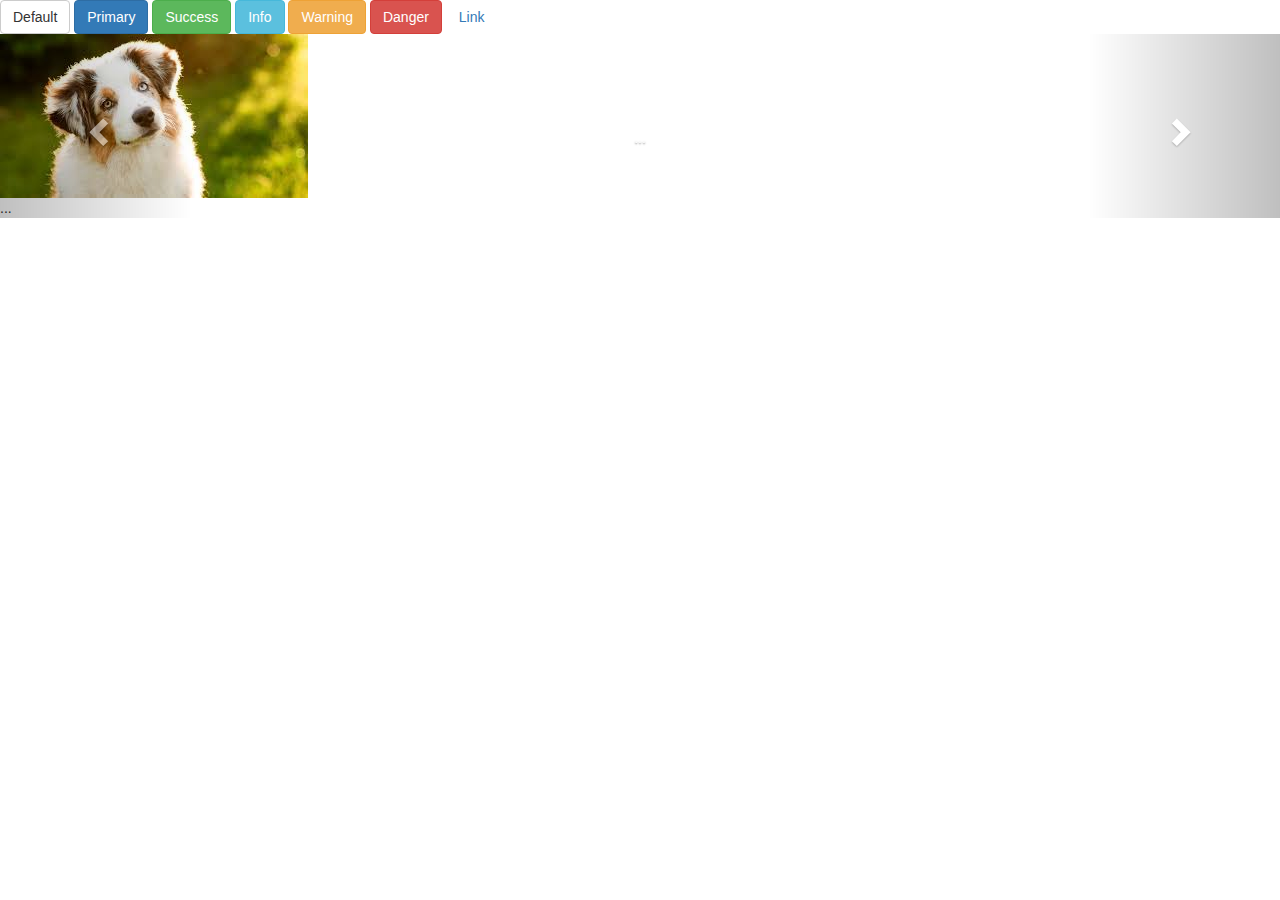
<file: bootstrapExample.html>
<!DOCTYPE html>
<html lang="en">
<head>
  <meta charset="UTF-8">
  <title>Document</title>
  <link rel="stylesheet" href="https://maxcdn.bootstrapcdn.com/bootstrap/3.3.7/css/bootstrap.min.css" integrity="sha384-BVYiiSIFeK1dGmJRAkycuHAHRg32OmUcww7on3RYdg4Va+PmSTsz/K68vbdEjh4u" crossorigin="anonymous">
</head>
<body>
  <!-- Standard button -->
<button type="button" class="btn btn-default">Default</button>

<!-- Provides extra visual weight and identifies the primary action in a set of buttons -->
<button type="button" class="btn btn-primary">Primary</button>

<!-- Indicates a successful or positive action -->
<button type="button" class="btn btn-success">Success</button>

<!-- Contextual button for informational alert messages -->
<button type="button" class="btn btn-info">Info</button>

<!-- Indicates caution should be taken with this action -->
<button type="button" class="btn btn-warning">Warning</button>

<!-- Indicates a dangerous or potentially negative action -->
<button type="button" class="btn btn-danger">Danger</button>

<!-- Deemphasize a button by making it look like a link while maintaining button behavior -->
<button type="button" class="btn btn-link">Link</button>


<div class="carousel-wrap">
  <div id="carousel-example-generic" class="carousel slide" data-ride="carousel">
  <!-- Indicators -->
  <ol class="carousel-indicators">
    <li data-target="#carousel-example-generic" data-slide-to="0" class="active"></li>
    <li data-target="#carousel-example-generic" data-slide-to="1"></li>
    <li data-target="#carousel-example-generic" data-slide-to="2"></li>
  </ol>

  <!-- Wrapper for slides -->
  <div class="carousel-inner" role="listbox">
    <div class="item active">
      <img src="[data-uri]" alt="...">
      <div class="carousel-caption">
        ...
      </div>
    </div>
    <div class="item">
      <img src="[data-uri]" alt="...">

      <div class="carousel-caption">
        ...
      </div>
    </div>
    ...
  </div>

  <!-- Controls -->
  <a class="left carousel-control" href="#carousel-example-generic" role="button" data-slide="prev">
    <span class="glyphicon glyphicon-chevron-left" aria-hidden="true"></span>
    <span class="sr-only">Previous</span>
  </a>
  <a class="right carousel-control" href="#carousel-example-generic" role="button" data-slide="next">
    <span class="glyphicon glyphicon-chevron-right" aria-hidden="true"></span>
    <span class="sr-only">Next</span>
  </a>
</div>
</div>
<!-- Jquery -->
<script
  src="https://code.jquery.com/jquery-2.2.4.min.js"
  integrity="sha256-BbhdlvQf/xTY9gja0Dq3HiwQF8LaCRTXxZKRutelT44="
  crossorigin="anonymous"></script>
<!-- Latest compiled and minified JavaScript -->
<script src="https://maxcdn.bootstrapcdn.com/bootstrap/3.3.7/js/bootstrap.min.js" integrity="sha384-Tc5IQib027qvyjSMfHjOMaLkfuWVxZxUPnCJA7l2mCWNIpG9mGCD8wGNIcPD7Txa" crossorigin="anonymous"></script>
</body>
</html>
</file>
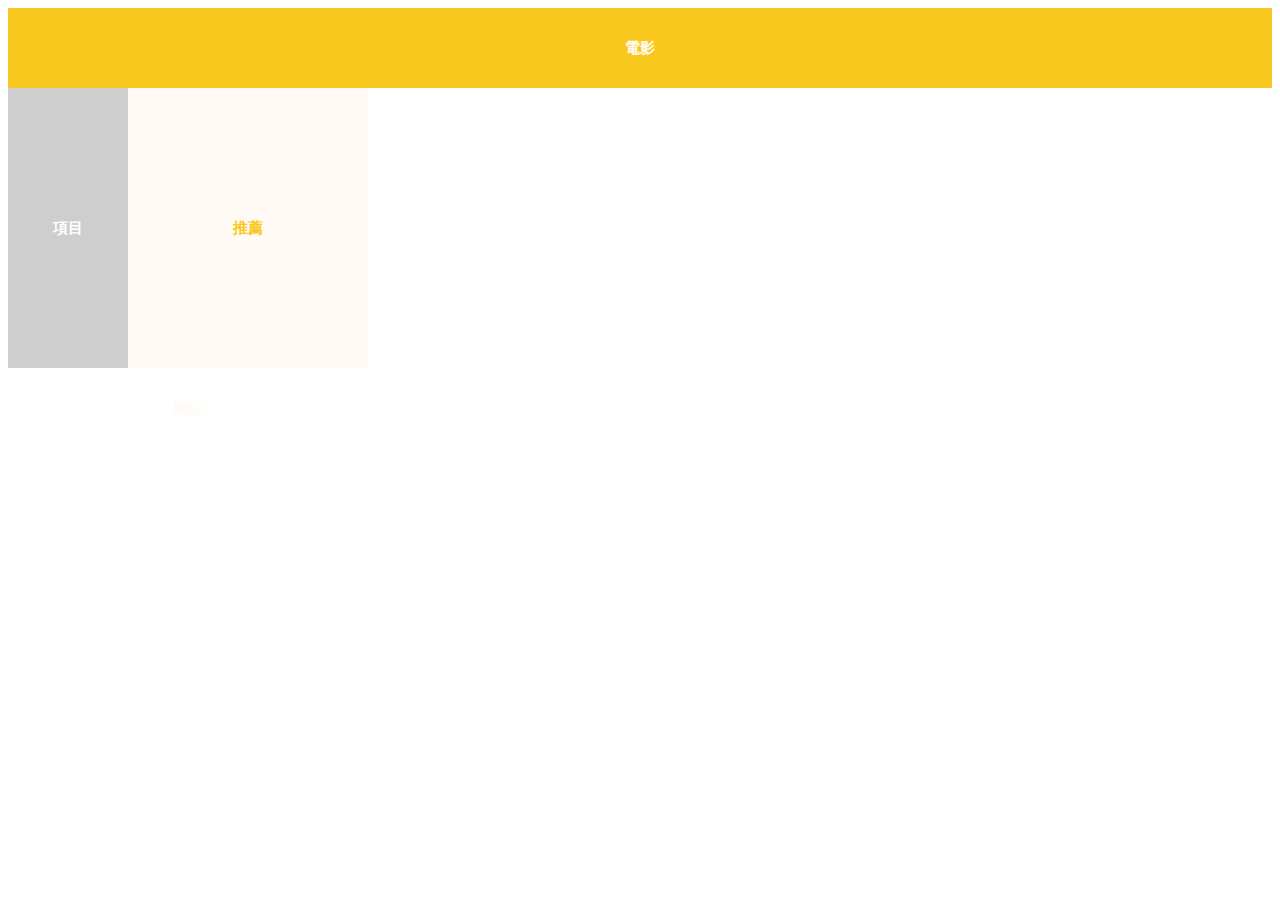
<file: css.html>
<html>
<head>
  <title>alex</title>
  <style type="text/css">
  #header{
    width:100%;
    height:80px;
    text-align:center;
    line-height:80px;
    font-size:15px;
    color:#fffaf3;
    font-weight:bold;
    background-color:#f9c81e;
  }
  #sidebar{
    width:120px;
    float:left;
    height:280px;
    text-align:center;
    line-height:280px;
    font-size:15px;
    color:#ffffff;
    font-weight:bold;
    background-color:#cecece;
  }
  #body{
  width:240px;
  height:280px;
  text-align:center;
  line-height:280px;
  font-size:15px;
  color:#f9c81e;
  font-weight:bold;
  background-color:#fffaf3;
  float:left;
  }
  #footer{
    width:360px;
    height:80px;
    text-align:center;
    line-height:80px;
    font-size:15px;
    color:#fffaf3;
    font-weight:bold;
    background-color:#f9c81e;
  }
  </style>
</head>
<body>
  <div id="header">電影</div>
  <div id="sidebar">項目</div>
  <div id="body">推薦</div>
  <div id="footer">欄位</div>
</body>
</html>
</file>
